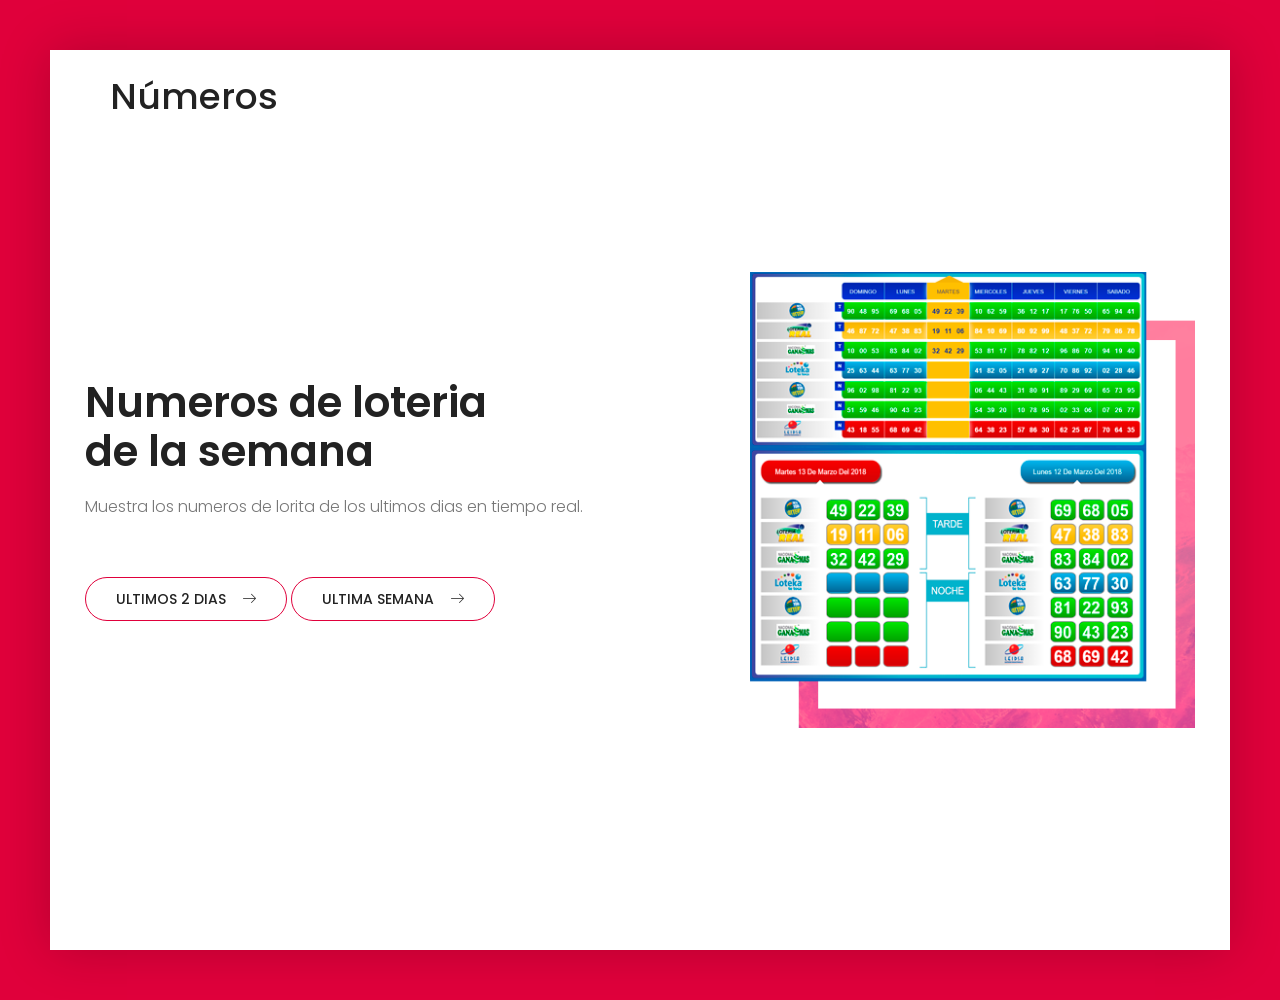
<file: index.html>
<!DOCTYPE html>
<html lang="zxx" class="no-js">
<head>
	<!-- Mobile Specific Meta -->
	<meta name="viewport" content="width=device-width, initial-scale=1, shrink-to-fit=no">
	<!-- Favicon-->
	<link rel="shortcut icon" href="img/fav.png">
	<!-- Author Meta -->
	<meta name="author" content="CodePixar">
	<!-- Meta Description -->
	<meta name="description" content="">
	<!-- Meta Keyword -->
	<meta name="keywords" content="">
	<!-- meta character set -->
	<meta charset="UTF-8">
	<!-- Site Title -->
	<title>Numeros</title>

	<link href="https://fonts.googleapis.com/css?family=Poppins:100,300,500" rel="stylesheet">
		<!--
		CSS
		============================================= -->
		<link rel="stylesheet" href="css/linearicons.css">
		<link rel="stylesheet" href="css/owl.carousel.css">
		<link rel="stylesheet" href="css/font-awesome.min.css">
		<link rel="stylesheet" href="css/nice-select.css">
		<link rel="stylesheet" href="css/magnific-popup.css">
		<link rel="stylesheet" href="css/bootstrap.css">
		<link rel="stylesheet" href="css/main.css">
	</head>
	<body class="dup-body">
		<div class="dup-body-wrap">
			<!-- Start Header Area -->
			<header class="default-header">
				<div class="header-wrap">
					<div class="header-top d-flex justify-content-between align-items-center">
						<div class="logo">
							<h1> Números</h1>
						</div>
					</div>
				</div>
			</header>
		<!-- End Header Area -->
		<!-- Start Banner Area -->
		<section class="banner-area relative">
			<div class="overlay overlay-bg"></div>
			<div class="container">
				<div class="row fullscreen align-items-center justify-content-between">
					<div class="col-lg-6 col-md-7 col-sm-8">
						<div class="banner-content">
							<h1>Numeros de loteria <br> de la semana</h1>
							<p>Muestra los numeros de lorita de los ultimos dias en tiempo real.</p>
							<a href="site/weekend.php" class="primary-btn">Ultimos 2 dias<span class="lnr lnr-arrow-right"></span></a>
							<a href="site/weekly.php" class="primary-btn">Ultima semana<span class="lnr lnr-arrow-right"></span></a>
						</div>
					</div>
					<div class="col-lg-5 col-md-5 col-sm-4">
						<img src="img/banner.png" alt="" class="img-fluid">
					</div>
				</div>
			</div>
		</section>
		<!-- End Banner Area -->
		</div>

		<script src="js/vendor/jquery-2.2.4.min.js"></script>
		<script src="https://cdnjs.cloudflare.com/ajax/libs/popper.js/1.11.0/umd/popper.min.js" integrity="sha384-b/U6ypiBEHpOf/4+1nzFpr53nxSS+GLCkfwBdFNTxtclqqenISfwAzpKaMNFNmj4" crossorigin="anonymous"></script>
		<script src="js/vendor/bootstrap.min.js"></script>
		<script src="js/jquery.ajaxchimp.min.js"></script>
		<script src="js/owl.carousel.min.js"></script>
		<script src="js/jquery.nice-select.min.js"></script>
		<script src="js/jquery.magnific-popup.min.js"></script>
		<script src="js/main.js"></script>
	</body>
</html>
</file>
<file: css/linearicons.css>
@font-face {
	font-family: 'Linearicons-Free';
	src:url('../fonts/Linearicons-Free.eot?w118d');
	src:url('../fonts/Linearicons-Free.eot?#iefixw118d') format('embedded-opentype'),
		url('../fonts/Linearicons-Free.woff2?w118d') format('woff2'),
		url('../fonts/Linearicons-Free.woff?w118d') format('woff'),
		url('../fonts/Linearicons-Free.ttf?w118d') format('truetype'),
		url('../fonts/Linearicons-Free.svg?w118d#Linearicons-Free') format('svg');
	font-weight: normal;
	font-style: normal;
}

.lnr {
	font-family: 'Linearicons-Free';
	speak: none;
	font-style: normal;
	font-weight: normal;
	font-variant: normal;
	text-transform: none;
	line-height: 1;

	/* Better Font Rendering =========== */
	-webkit-font-smoothing: antialiased;
	-moz-osx-font-smoothing: grayscale;
}

.lnr-home:before {
	content: "\e800";
}
.lnr-apartment:before {
	content: "\e801";
}
.lnr-pencil:before {
	content: "\e802";
}
.lnr-magic-wand:before {
	content: "\e803";
}
.lnr-drop:before {
	content: "\e804";
}
.lnr-lighter:before {
	content: "\e805";
}
.lnr-poop:before {
	content: "\e806";
}
.lnr-sun:before {
	content: "\e807";
}
.lnr-moon:before {
	content: "\e808";
}
.lnr-cloud:before {
	content: "\e809";
}
.lnr-cloud-upload:before {
	content: "\e80a";
}
.lnr-cloud-download:before {
	content: "\e80b";
}
.lnr-cloud-sync:before {
	content: "\e80c";
}
.lnr-cloud-check:before {
	content: "\e80d";
}
.lnr-database:before {
	content: "\e80e";
}
.lnr-lock:before {
	content: "\e80f";
}
.lnr-cog:before {
	content: "\e810";
}
.lnr-trash:before {
	content: "\e811";
}
.lnr-dice:before {
	content: "\e812";
}
.lnr-heart:before {
	content: "\e813";
}
.lnr-star:before {
	content: "\e814";
}
.lnr-star-half:before {
	content: "\e815";
}
.lnr-star-empty:before {
	content: "\e816";
}
.lnr-flag:before {
	content: "\e817";
}
.lnr-envelope:before {
	content: "\e818";
}
.lnr-paperclip:before {
	content: "\e819";
}
.lnr-inbox:before {
	content: "\e81a";
}
.lnr-eye:before {
	content: "\e81b";
}
.lnr-printer:before {
	content: "\e81c";
}
.lnr-file-empty:before {
	content: "\e81d";
}
.lnr-file-add:before {
	content: "\e81e";
}
.lnr-enter:before {
	content: "\e81f";
}
.lnr-exit:before {
	content: "\e820";
}
.lnr-graduation-hat:before {
	content: "\e821";
}
.lnr-license:before {
	content: "\e822";
}
.lnr-music-note:before {
	content: "\e823";
}
.lnr-film-play:before {
	content: "\e824";
}
.lnr-camera-video:before {
	content: "\e825";
}
.lnr-camera:before {
	content: "\e826";
}
.lnr-picture:before {
	content: "\e827";
}
.lnr-book:before {
	content: "\e828";
}
.lnr-bookmark:before {
	content: "\e829";
}
.lnr-user:before {
	content: "\e82a";
}
.lnr-users:before {
	content: "\e82b";
}
.lnr-shirt:before {
	content: "\e82c";
}
.lnr-store:before {
	content: "\e82d";
}
.lnr-cart:before {
	content: "\e82e";
}
.lnr-tag:before {
	content: "\e82f";
}
.lnr-phone-handset:before {
	content: "\e830";
}
.lnr-phone:before {
	content: "\e831";
}
.lnr-pushpin:before {
	content: "\e832";
}
.lnr-map-marker:before {
	content: "\e833";
}
.lnr-map:before {
	content: "\e834";
}
.lnr-location:before {
	content: "\e835";
}
.lnr-calendar-full:before {
	content: "\e836";
}
.lnr-keyboard:before {
	content: "\e837";
}
.lnr-spell-check:before {
	content: "\e838";
}
.lnr-screen:before {
	content: "\e839";
}
.lnr-smartphone:before {
	content: "\e83a";
}
.lnr-tablet:before {
	content: "\e83b";
}
.lnr-laptop:before {
	content: "\e83c";
}
.lnr-laptop-phone:before {
	content: "\e83d";
}
.lnr-power-switch:before {
	content: "\e83e";
}
.lnr-bubble:before {
	content: "\e83f";
}
.lnr-heart-pulse:before {
	content: "\e840";
}
.lnr-construction:before {
	content: "\e841";
}
.lnr-pie-chart:before {
	content: "\e842";
}
.lnr-chart-bars:before {
	content: "\e843";
}
.lnr-gift:before {
	content: "\e844";
}
.lnr-diamond:before {
	content: "\e845";
}
.lnr-linearicons:before {
	content: "\e846";
}
.lnr-dinner:before {
	content: "\e847";
}
.lnr-coffee-cup:before {
	content: "\e848";
}
.lnr-leaf:before {
	content: "\e849";
}
.lnr-paw:before {
	content: "\e84a";
}
.lnr-rocket:before {
	content: "\e84b";
}
.lnr-briefcase:before {
	content: "\e84c";
}
.lnr-bus:before {
	content: "\e84d";
}
.lnr-car:before {
	content: "\e84e";
}
.lnr-train:before {
	content: "\e84f";
}
.lnr-bicycle:before {
	content: "\e850";
}
.lnr-wheelchair:before {
	content: "\e851";
}
.lnr-select:before {
	content: "\e852";
}
.lnr-earth:before {
	content: "\e853";
}
.lnr-smile:before {
	content: "\e854";
}
.lnr-sad:before {
	content: "\e855";
}
.lnr-neutral:before {
	content: "\e856";
}
.lnr-mustache:before {
	content: "\e857";
}
.lnr-alarm:before {
	content: "\e858";
}
.lnr-bullhorn:before {
	content: "\e859";
}
.lnr-volume-high:before {
	content: "\e85a";
}
.lnr-volume-medium:before {
	content: "\e85b";
}
.lnr-volume-low:before {
	content: "\e85c";
}
.lnr-volume:before {
	content: "\e85d";
}
.lnr-mic:before {
	content: "\e85e";
}
.lnr-hourglass:before {
	content: "\e85f";
}
.lnr-undo:before {
	content: "\e860";
}
.lnr-redo:before {
	content: "\e861";
}
.lnr-sync:before {
	content: "\e862";
}
.lnr-history:before {
	content: "\e863";
}
.lnr-clock:before {
	content: "\e864";
}
.lnr-download:before {
	content: "\e865";
}
.lnr-upload:before {
	content: "\e866";
}
.lnr-enter-down:before {
	content: "\e867";
}
.lnr-exit-up:before {
	content: "\e868";
}
.lnr-bug:before {
	content: "\e869";
}
.lnr-code:before {
	content: "\e86a";
}
.lnr-link:before {
	content: "\e86b";
}
.lnr-unlink:before {
	content: "\e86c";
}
.lnr-thumbs-up:before {
	content: "\e86d";
}
.lnr-thumbs-down:before {
	content: "\e86e";
}
.lnr-magnifier:before {
	content: "\e86f";
}
.lnr-cross:before {
	content: "\e870";
}
.lnr-menu:before {
	content: "\e871";
}
.lnr-list:before {
	content: "\e872";
}
.lnr-chevron-up:before {
	content: "\e873";
}
.lnr-chevron-down:before {
	content: "\e874";
}
.lnr-chevron-left:before {
	content: "\e875";
}
.lnr-chevron-right:before {
	content: "\e876";
}
.lnr-arrow-up:before {
	content: "\e877";
}
.lnr-arrow-down:before {
	content: "\e878";
}
.lnr-arrow-left:before {
	content: "\e879";
}
.lnr-arrow-right:before {
	content: "\e87a";
}
.lnr-move:before {
	content: "\e87b";
}
.lnr-warning:before {
	content: "\e87c";
}
.lnr-question-circle:before {
	content: "\e87d";
}
.lnr-menu-circle:before {
	content: "\e87e";
}
.lnr-checkmark-circle:before {
	content: "\e87f";
}
.lnr-cross-circle:before {
	content: "\e880";
}
.lnr-plus-circle:before {
	content: "\e881";
}
.lnr-circle-minus:before {
	content: "\e882";
}
.lnr-arrow-up-circle:before {
	content: "\e883";
}
.lnr-arrow-down-circle:before {
	content: "\e884";
}
.lnr-arrow-left-circle:before {
	content: "\e885";
}
.lnr-arrow-right-circle:before {
	content: "\e886";
}
.lnr-chevron-up-circle:before {
	content: "\e887";
}
.lnr-chevron-down-circle:before {
	content: "\e888";
}
.lnr-chevron-left-circle:before {
	content: "\e889";
}
.lnr-chevron-right-circle:before {
	content: "\e88a";
}
.lnr-crop:before {
	content: "\e88b";
}
.lnr-frame-expand:before {
	content: "\e88c";
}
.lnr-frame-contract:before {
	content: "\e88d";
}
.lnr-layers:before {
	content: "\e88e";
}
.lnr-funnel:before {
	content: "\e88f";
}
.lnr-text-format:before {
	content: "\e890";
}
.lnr-text-format-remove:before {
	content: "\e891";
}
.lnr-text-size:before {
	content: "\e892";
}
.lnr-bold:before {
	content: "\e893";
}
.lnr-italic:before {
	content: "\e894";
}
.lnr-underline:before {
	content: "\e895";
}
.lnr-strikethrough:before {
	content: "\e896";
}
.lnr-highlight:before {
	content: "\e897";
}
.lnr-text-align-left:before {
	content: "\e898";
}
.lnr-text-align-center:before {
	content: "\e899";
}
.lnr-text-align-right:before {
	content: "\e89a";
}
.lnr-text-align-justify:before {
	content: "\e89b";
}
.lnr-line-spacing:before {
	content: "\e89c";
}
.lnr-indent-increase:before {
	content: "\e89d";
}
.lnr-indent-decrease:before {
	content: "\e89e";
}
.lnr-pilcrow:before {
	content: "\e89f";
}
.lnr-direction-ltr:before {
	content: "\e8a0";
}
.lnr-direction-rtl:before {
	content: "\e8a1";
}
.lnr-page-break:before {
	content: "\e8a2";
}
.lnr-sort-alpha-asc:before {
	content: "\e8a3";
}
.lnr-sort-amount-asc:before {
	content: "\e8a4";
}
.lnr-hand:before {
	content: "\e8a5";
}
.lnr-pointer-up:before {
	content: "\e8a6";
}
.lnr-pointer-right:before {
	content: "\e8a7";
}
.lnr-pointer-down:before {
	content: "\e8a8";
}
.lnr-pointer-left:before {
	content: "\e8a9";
}
</file>
<file: css/nice-select.css>
.nice-select {
  -webkit-tap-highlight-color: transparent;
  background-color: #fff;
  border-radius: 5px;
  border: solid 1px #e8e8e8;
  box-sizing: border-box;
  clear: both;
  cursor: pointer;
  display: block;
  float: left;
  font-family: inherit;
  font-size: 14px;
  font-weight: normal;
  height: 42px;
  line-height: 40px;
  outline: none;
  padding-left: 18px;
  padding-right: 30px;
  position: relative;
  text-align: left !important;
  -webkit-transition: all 0.2s ease-in-out;
  transition: all 0.2s ease-in-out;
  -webkit-user-select: none;
     -moz-user-select: none;
      -ms-user-select: none;
          user-select: none;
  white-space: nowrap;
  width: auto; }
  .nice-select:hover {
    border-color: #dbdbdb; }
  .nice-select:active, .nice-select.open, .nice-select:focus {
    border-color: #999; }
  .nice-select:after {
    border-bottom: 2px solid #999;
    border-right: 2px solid #999;
    content: '';
    display: block;
    height: 5px;
    margin-top: -4px;
    pointer-events: none;
    position: absolute;
    right: 12px;
    top: 50%;
    -webkit-transform-origin: 66% 66%;
        -ms-transform-origin: 66% 66%;
            transform-origin: 66% 66%;
    -webkit-transform: rotate(45deg);
        -ms-transform: rotate(45deg);
            transform: rotate(45deg);
    -webkit-transition: all 0.15s ease-in-out;
    transition: all 0.15s ease-in-out;
    width: 5px; }
  .nice-select.open:after {
    -webkit-transform: rotate(-135deg);
        -ms-transform: rotate(-135deg);
            transform: rotate(-135deg); }
  .nice-select.open .list {
    opacity: 1;
    pointer-events: auto;
    -webkit-transform: scale(1) translateY(0);
        -ms-transform: scale(1) translateY(0);
            transform: scale(1) translateY(0); }
  .nice-select.disabled {
    border-color: #ededed;
    color: #999;
    pointer-events: none; }
    .nice-select.disabled:after {
      border-color: #cccccc; }
  .nice-select.wide {
    width: 100%; }
    .nice-select.wide .list {
      left: 0 !important;
      right: 0 !important; }
  .nice-select.right {
    float: right; }
    .nice-select.right .list {
      left: auto;
      right: 0; }
  .nice-select.small {
    font-size: 12px;
    height: 36px;
    line-height: 34px; }
    .nice-select.small:after {
      height: 4px;
      width: 4px; }
    .nice-select.small .option {
      line-height: 34px;
      min-height: 34px; }
  .nice-select .list {
    background-color: #fff;
    border-radius: 5px;
    box-shadow: 0 0 0 1px rgba(68, 68, 68, 0.11);
    box-sizing: border-box;
    margin-top: 4px;
    opacity: 0;
    overflow: hidden;
    padding: 0;
    pointer-events: none;
    position: absolute;
    top: 100%;
    left: 0;
    -webkit-transform-origin: 50% 0;
        -ms-transform-origin: 50% 0;
            transform-origin: 50% 0;
    -webkit-transform: scale(0.75) translateY(-21px);
        -ms-transform: scale(0.75) translateY(-21px);
            transform: scale(0.75) translateY(-21px);
    -webkit-transition: all 0.2s cubic-bezier(0.5, 0, 0, 1.25), opacity 0.15s ease-out;
    transition: all 0.2s cubic-bezier(0.5, 0, 0, 1.25), opacity 0.15s ease-out;
    z-index: 9; }
    .nice-select .list:hover .option:not(:hover) {
      background-color: transparent !important; }
  .nice-select .option {
    cursor: pointer;
    font-weight: 400;
    line-height: 40px;
    list-style: none;
    min-height: 40px;
    outline: none;
    padding-left: 18px;
    padding-right: 29px;
    text-align: left;
    -webkit-transition: all 0.2s;
    transition: all 0.2s; }
    .nice-select .option:hover, .nice-select .option.focus, .nice-select .option.selected.focus {
      background-color: #f6f6f6; }
    .nice-select .option.selected {
      font-weight: bold; }
    .nice-select .option.disabled {
      background-color: transparent;
      color: #999;
      cursor: default; }

.no-csspointerevents .nice-select .list {
  display: none; }

.no-csspointerevents .nice-select.open .list {
  display: block; }
</file>
<file: css/main.css>
/*--------------------------- Color variations ----------------------*/
/* Medium Layout: 1280px */
/* Tablet Layout: 768px */
/* Mobile Layout: 320px */
/* Wide Mobile Layout: 480px */
/* =================================== */
/*  Basic Style 
/* =================================== */
::-moz-selection {
  /* Code for Firefox */
  background-color: #e0003b;
  color: #fff;
}

::selection {
  background-color: #e0003b;
  color: #fff;
}

::-webkit-input-placeholder {
  /* WebKit, Blink, Edge */
  color: #777777;
  font-weight: 300;
}

:-moz-placeholder {
  /* Mozilla Firefox 4 to 18 */
  color: #777777;
  opacity: 1;
  font-weight: 300;
}

::-moz-placeholder {
  /* Mozilla Firefox 19+ */
  color: #777777;
  opacity: 1;
  font-weight: 300;
}

:-ms-input-placeholder {
  /* Internet Explorer 10-11 */
  color: #777777;
  font-weight: 300;
}

::-ms-input-placeholder {
  /* Microsoft Edge */
  color: #777777;
  font-weight: 300;
}

body {
  color: #777777;
  font-family: "Poppins", sans-serif;
  font-size: 14px;
  font-weight: 300;
  line-height: 1.5em;
  position: relative;
}

ol, ul {
  margin: 0;
  padding: 0;
  list-style: none;
}

select {
  display: block;
}

figure {
  margin: 0;
}

a {
  -webkit-transition: all 0.3s ease 0s;
  -moz-transition: all 0.3s ease 0s;
  -o-transition: all 0.3s ease 0s;
  transition: all 0.3s ease 0s;
}

iframe {
  border: 0;
}

a, a:focus, a:hover {
  text-decoration: none;
  outline: 0;
  color: #777777;
}

.btn.active.focus,
.btn.active:focus,
.btn.focus,
.btn.focus:active,
.btn:active:focus,
.btn:focus {
  text-decoration: none;
  outline: 0;
}

.card-panel {
  margin: 0;
  padding: 60px;
}

/**
 *  Typography
 *
 **/
.btn i, .btn-large i, .btn-floating i, .btn-large i, .btn-flat i {
  font-size: 1em;
  line-height: inherit;
}

.gray-bg {
  background: #f9f9ff;
}

h1, h2, h3,
h4, h5, h6 {
  font-family: "Poppins", sans-serif;
  color: #222222;
  line-height: 1.5em;
  margin-bottom: 0;
  margin-top: 0;
  font-weight: 500;
}

.h1, .h2, .h3,
.h4, .h5, .h6 {
  margin-bottom: 0;
  margin-top: 0;
  font-family: "Poppins", sans-serif;
  font-weight: 600;
  color: #222222;
}

h1, .h1 {
  font-size: 36px;
}

h2, .h2 {
  font-size: 30px;
}

h3, .h3 {
  font-size: 24px;
}

h4, .h4 {
  font-size: 18px;
}

h5, .h5 {
  font-size: 16px;
}

h6, .h6 {
  font-size: 14px;
  color: #222222;
}

td, th {
  border-radius: 0px;
}

/**
 * For modern browsers
 * 1. The space content is one way to avoid an Opera bug when the
 *    contenteditable attribute is included anywhere else in the document.
 *    Otherwise it causes space to appear at the top and bottom of elements
 *    that are clearfixed.
 * 2. The use of `table` rather than `block` is only necessary if using
 *    `:before` to contain the top-margins of child elements.
 */
.clear::before, .clear::after {
  content: " ";
  display: table;
}

.clear::after {
  clear: both;
}

.fz-11 {
  font-size: 11px;
}

.fz-12 {
  font-size: 12px;
}

.fz-13 {
  font-size: 13px;
}

.fz-14 {
  font-size: 14px;
}

.fz-15 {
  font-size: 15px;
}

.fz-16 {
  font-size: 16px;
}

.fz-18 {
  font-size: 18px;
}

.fz-30 {
  font-size: 30px;
}

.fz-48 {
  font-size: 48px !important;
}

.fw100 {
  font-weight: 100;
}

.fw300 {
  font-weight: 300;
}

.fw400 {
  font-weight: 400 !important;
}

.fw500 {
  font-weight: 500;
}

.f700 {
  font-weight: 700;
}

.fsi {
  font-style: italic;
}

.mt-10 {
  margin-top: 10px;
}

.mt-15 {
  margin-top: 15px;
}

.mt-20 {
  margin-top: 20px;
}

.mt-25 {
  margin-top: 25px;
}

.mt-30 {
  margin-top: 30px;
}

.mt-35 {
  margin-top: 35px;
}

.mt-40 {
  margin-top: 40px;
}

.mt-50 {
  margin-top: 50px;
}

.mt-60 {
  margin-top: 60px;
}

.mt-70 {
  margin-top: 70px;
}

.mt-80 {
  margin-top: 80px;
}

.mt-100 {
  margin-top: 100px;
}

.mt-120 {
  margin-top: 120px;
}

.mt-150 {
  margin-top: 150px;
}

.ml-0 {
  margin-left: 0 !important;
}

.ml-5 {
  margin-left: 5px !important;
}

.ml-10 {
  margin-left: 10px;
}

.ml-15 {
  margin-left: 15px;
}

.ml-20 {
  margin-left: 20px;
}

.ml-30 {
  margin-left: 30px;
}

.ml-50 {
  margin-left: 50px;
}

.mr-0 {
  margin-right: 0 !important;
}

.mr-5 {
  margin-right: 5px !important;
}

.mr-15 {
  margin-right: 15px;
}

.mr-10 {
  margin-right: 10px;
}

.mr-20 {
  margin-right: 20px;
}

.mr-30 {
  margin-right: 30px;
}

.mr-50 {
  margin-right: 50px;
}

.mb-0 {
  margin-bottom: 0px;
}

.mb-0-i {
  margin-bottom: 0px !important;
}

.mb-5 {
  margin-bottom: 5px;
}

.mb-10 {
  margin-bottom: 10px;
}

.mb-15 {
  margin-bottom: 15px;
}

.mb-20 {
  margin-bottom: 20px;
}

.mb-25 {
  margin-bottom: 25px;
}

.mb-30 {
  margin-bottom: 30px;
}

.mb-40 {
  margin-bottom: 40px;
}

.mb-50 {
  margin-bottom: 50px;
}

.mb-60 {
  margin-bottom: 60px;
}

.mb-70 {
  margin-bottom: 70px;
}

.mb-80 {
  margin-bottom: 80px;
}

.mb-90 {
  margin-bottom: 90px;
}

.mb-100 {
  margin-bottom: 100px;
}

.pt-0 {
  padding-top: 0px;
}

.pt-10 {
  padding-top: 10px;
}

.pt-15 {
  padding-top: 15px;
}

.pt-20 {
  padding-top: 20px;
}

.pt-25 {
  padding-top: 25px;
}

.pt-30 {
  padding-top: 30px;
}

.pt-40 {
  padding-top: 40px;
}

.pt-50 {
  padding-top: 50px;
}

.pt-60 {
  padding-top: 60px;
}

.pt-70 {
  padding-top: 70px;
}

.pt-80 {
  padding-top: 80px;
}

.pt-90 {
  padding-top: 90px;
}

.pt-100 {
  padding-top: 100px;
}

.pt-150 {
  padding-top: 150px;
}

.pb-0 {
  padding-bottom: 0px;
}

.pb-10 {
  padding-bottom: 10px;
}

.pb-15 {
  padding-bottom: 15px;
}

.pb-20 {
  padding-bottom: 20px;
}

.pb-25 {
  padding-bottom: 25px;
}

.pb-30 {
  padding-bottom: 30px;
}

.pb-40 {
  padding-bottom: 40px;
}

.pb-50 {
  padding-bottom: 50px;
}

.pb-60 {
  padding-bottom: 60px;
}

.pb-70 {
  padding-bottom: 70px;
}

.pb-80 {
  padding-bottom: 80px;
}

.pb-90 {
  padding-bottom: 90px;
}

.pb-100 {
  padding-bottom: 100px;
}

.pb-150 {
  padding-bottom: 150px;
}

.pr-30 {
  padding-right: 30px;
}

.pl-30 {
  padding-left: 30px;
}

.p-40 {
  padding: 40px;
}

.float-left {
  float: left;
}

.float-right {
  float: right;
}

.text-italic {
  font-style: italic;
}

.text-white {
  color: #fff;
}

.transition {
  -webkit-transition: all 0.3s ease 0s;
  -moz-transition: all 0.3s ease 0s;
  -o-transition: all 0.3s ease 0s;
  transition: all 0.3s ease 0s;
}

.section-full {
  padding: 100px 0;
}

.section-half {
  padding: 75px 0;
}

.flex {
  display: -webkit-box;
  display: -webkit-flex;
  display: -moz-flex;
  display: -ms-flexbox;
  display: flex;
}

.inline-flex {
  display: -webkit-inline-box;
  display: -webkit-inline-flex;
  display: -moz-inline-flex;
  display: -ms-inline-flexbox;
  display: inline-flex;
}

.flex-grow {
  -webkit-box-flex: 1;
  -webkit-flex-grow: 1;
  -moz-flex-grow: 1;
  -ms-flex-positive: 1;
  flex-grow: 1;
}

.flex-wrap {
  -webkit-flex-wrap: wrap;
  -moz-flex-wrap: wrap;
  -ms-flex-wrap: wrap;
  flex-wrap: wrap;
}

.flex-left {
  -webkit-box-pack: start;
  -ms-flex-pack: start;
  -webkit-justify-content: flex-start;
  -moz-justify-content: flex-start;
  justify-content: flex-start;
}

.flex-middle {
  -webkit-box-align: center;
  -ms-flex-align: center;
  -webkit-align-items: center;
  -moz-align-items: center;
  align-items: center;
}

.flex-right {
  -webkit-box-pack: end;
  -ms-flex-pack: end;
  -webkit-justify-content: flex-end;
  -moz-justify-content: flex-end;
  justify-content: flex-end;
}

.flex-top {
  -webkit-align-self: flex-start;
  -moz-align-self: flex-start;
  -ms-flex-item-align: start;
  align-self: flex-start;
}

.flex-center {
  -webkit-box-pack: center;
  -ms-flex-pack: center;
  -webkit-justify-content: center;
  -moz-justify-content: center;
  justify-content: center;
}

.flex-bottom {
  -webkit-align-self: flex-end;
  -moz-align-self: flex-end;
  -ms-flex-item-align: end;
  align-self: flex-end;
}

.space-between {
  -webkit-box-pack: justify;
  -ms-flex-pack: justify;
  -webkit-justify-content: space-between;
  -moz-justify-content: space-between;
  justify-content: space-between;
}

.space-around {
  -ms-flex-pack: distribute;
  -webkit-justify-content: space-around;
  -moz-justify-content: space-around;
  justify-content: space-around;
}

.flex-column {
  -webkit-box-direction: normal;
  -webkit-box-orient: vertical;
  -webkit-flex-direction: column;
  -moz-flex-direction: column;
  -ms-flex-direction: column;
  flex-direction: column;
}

.flex-cell {
  display: -webkit-box;
  display: -webkit-flex;
  display: -moz-flex;
  display: -ms-flexbox;
  display: flex;
  -webkit-box-flex: 1;
  -webkit-flex-grow: 1;
  -moz-flex-grow: 1;
  -ms-flex-positive: 1;
  flex-grow: 1;
}

.display-table {
  display: table;
}

.light {
  color: #fff;
}

.dark {
  color: #000;
}

.relative {
  position: relative;
}

.overflow-hidden {
  overflow: hidden;
}

.overlay {
  position: absolute;
  left: 0;
  right: 0;
  top: 0;
  bottom: 0;
}

.container.fullwidth {
  width: 100%;
}

.container.no-padding {
  padding-left: 0;
  padding-right: 0;
}

.no-padding {
  padding: 0;
}

.section-bg {
  background: #f9fafc;
}

@media (max-width: 767px) {
  .no-flex-xs {
    display: block !important;
  }
}

.row.no-margin {
  margin-left: 0;
  margin-right: 0;
}

.sample-text-area {
  background: #fff;
  padding: 100px 0 70px 0;
}

.text-heading {
  margin-bottom: 30px;
  font-size: 24px;
}

b, i, sup, sub, u, del {
  color: #df003a;
}

h1 {
  font-size: 36px;
}

h2 {
  font-size: 30px;
}

h3 {
  font-size: 24px;
}

h4 {
  font-size: 18px;
}

h5 {
  font-size: 16px;
}

h6 {
  font-size: 14px;
}

h1, h2, h3, h4, h5, h6 {
  line-height: 1.5em;
}

.typography h1, .typography h2, .typography h3, .typography h4, .typography h5, .typography h6 {
  color: #777777;
}

.button-area {
  background: #fff;
}

.button-area .border-top-generic {
  padding: 70px 15px;
  border-top: 1px dotted #eee;
}

.button-group-area .genric-btn {
  margin-right: 10px;
  margin-top: 10px;
}

.button-group-area .genric-btn:last-child {
  margin-right: 0;
}

.genric-btn {
  display: inline-block;
  outline: none;
  line-height: 40px;
  padding: 0 30px;
  font-size: 1em;
  text-align: center;
  text-decoration: none;
  font-weight: 500;
  cursor: pointer;
  -webkit-transition: all 0.3s ease 0s;
  -moz-transition: all 0.3s ease 0s;
  -o-transition: all 0.3s ease 0s;
  transition: all 0.3s ease 0s;
}

.genric-btn:focus {
  outline: none;
}

.genric-btn.e-large {
  padding: 0 40px;
  line-height: 50px;
}

.genric-btn.large {
  line-height: 45px;
}

.genric-btn.medium {
  line-height: 30px;
}

.genric-btn.small {
  line-height: 25px;
}

.genric-btn.radius {
  border-radius: 3px;
}

.genric-btn.circle {
  border-radius: 20px;
}

.genric-btn.arrow {
  display: -webkit-inline-box;
  display: -ms-inline-flexbox;
  display: inline-flex;
  -webkit-box-align: center;
  -ms-flex-align: center;
  align-items: center;
}

.genric-btn.arrow span {
  margin-left: 10px;
}

.genric-btn.default {
  color: #222222;
  background: #f9f9ff;
  border: 1px solid transparent;
}

.genric-btn.default:hover {
  border: 1px solid #f9f9ff;
  background: #fff;
}

.genric-btn.default-border {
  border: 1px solid #f9f9ff;
  background: #fff;
}

.genric-btn.default-border:hover {
  color: #222222;
  background: #f9f9ff;
  border: 1px solid transparent;
}

.genric-btn.primary {
  color: #fff;
  background: #df003a;
  border: 1px solid transparent;
}

.genric-btn.primary:hover {
  color: #df003a;
  border: 1px solid #df003a;
  background: #fff;
}

.genric-btn.primary-border {
  color: #df003a;
  border: 1px solid #df003a;
  background: #fff;
}

.genric-btn.primary-border:hover {
  color: #fff;
  background: #df003a;
  border: 1px solid transparent;
}

.genric-btn.success {
  color: #fff;
  background: #73d61c;
  border: 1px solid transparent;
}

.genric-btn.success:hover {
  color: #73d61c;
  border: 1px solid #73d61c;
  background: #fff;
}

.genric-btn.success-border {
  color: #73d61c;
  border: 1px solid #73d61c;
  background: #fff;
}

.genric-btn.success-border:hover {
  color: #fff;
  background: #73d61c;
  border: 1px solid transparent;
}

.genric-btn.info {
  color: #fff;
  background: #38a4ff;
  border: 1px solid transparent;
}

.genric-btn.info:hover {
  color: #38a4ff;
  border: 1px solid #38a4ff;
  background: #fff;
}

.genric-btn.info-border {
  color: #38a4ff;
  border: 1px solid #38a4ff;
  background: #fff;
}

.genric-btn.info-border:hover {
  color: #fff;
  background: #38a4ff;
  border: 1px solid transparent;
}

.genric-btn.warning {
  color: #fff;
  background: #f4e700;
  border: 1px solid transparent;
}

.genric-btn.warning:hover {
  color: #f4e700;
  border: 1px solid #f4e700;
  background: #fff;
}

.genric-btn.warning-border {
  color: #f4e700;
  border: 1px solid #f4e700;
  background: #fff;
}

.genric-btn.warning-border:hover {
  color: #fff;
  background: #f4e700;
  border: 1px solid transparent;
}

.genric-btn.danger {
  color: #fff;
  background: #f44a40;
  border: 1px solid transparent;
}

.genric-btn.danger:hover {
  color: #f44a40;
  border: 1px solid #f44a40;
  background: #fff;
}

.genric-btn.danger-border {
  color: #f44a40;
  border: 1px solid #f44a40;
  background: #fff;
}

.genric-btn.danger-border:hover {
  color: #fff;
  background: #f44a40;
  border: 1px solid transparent;
}

.genric-btn.link {
  color: #222222;
  background: #f9f9ff;
  text-decoration: underline;
  border: 1px solid transparent;
}

.genric-btn.link:hover {
  color: #222222;
  border: 1px solid #f9f9ff;
  background: #fff;
}

.genric-btn.link-border {
  color: #222222;
  border: 1px solid #f9f9ff;
  background: #fff;
  text-decoration: underline;
}

.genric-btn.link-border:hover {
  color: #222222;
  background: #f9f9ff;
  border: 1px solid transparent;
}

.genric-btn.disable {
  color: #222222, 0.3;
  background: #f9f9ff;
  border: 1px solid transparent;
  cursor: not-allowed;
}

.generic-blockquote {
  padding: 30px 50px 30px 30px;
  background: #f9f9ff;
  border-left: 2px solid #df003a;
}

@media (max-width: 767px) {
  .progress-table-wrap {
    overflow-x: scroll;
  }
}

.progress-table {
  background: #f9f9ff;
  padding: 15px 0px 30px 0px;
  min-width: 800px;
}

.progress-table .serial {
  width: 11.83%;
  padding-left: 30px;
}

.progress-table .country {
  width: 28.07%;
}

.progress-table .visit {
  width: 19.74%;
}

.progress-table .percentage {
  width: 40.36%;
  padding-right: 50px;
}

.progress-table .table-head {
  display: flex;
}

.progress-table .table-head .serial, .progress-table .table-head .country, .progress-table .table-head .visit, .progress-table .table-head .percentage {
  color: #222222;
  line-height: 40px;
  text-transform: uppercase;
  font-weight: 500;
}

.progress-table .table-row {
  padding: 15px 0;
  border-top: 1px solid #edf3fd;
  display: flex;
}

.progress-table .table-row .serial, .progress-table .table-row .country, .progress-table .table-row .visit, .progress-table .table-row .percentage {
  display: flex;
  align-items: center;
}

.progress-table .table-row .country img {
  margin-right: 15px;
}

.progress-table .table-row .percentage .progress {
  width: 80%;
  border-radius: 0px;
  background: transparent;
}

.progress-table .table-row .percentage .progress .progress-bar {
  height: 5px;
  line-height: 5px;
}

.progress-table .table-row .percentage .progress .progress-bar.color-1 {
  background-color: #6382e6;
}

.progress-table .table-row .percentage .progress .progress-bar.color-2 {
  background-color: #e66686;
}

.progress-table .table-row .percentage .progress .progress-bar.color-3 {
  background-color: #f09359;
}

.progress-table .table-row .percentage .progress .progress-bar.color-4 {
  background-color: #73fbaf;
}

.progress-table .table-row .percentage .progress .progress-bar.color-5 {
  background-color: #73fbaf;
}

.progress-table .table-row .percentage .progress .progress-bar.color-6 {
  background-color: #6382e6;
}

.progress-table .table-row .percentage .progress .progress-bar.color-7 {
  background-color: #a367e7;
}

.progress-table .table-row .percentage .progress .progress-bar.color-8 {
  background-color: #e66686;
}

.single-gallery-image {
  margin-top: 30px;
  background-repeat: no-repeat !important;
  background-position: center center !important;
  background-size: cover !important;
  height: 200px;
}

.list-style {
  width: 14px;
  height: 14px;
}

.unordered-list li {
  position: relative;
  padding-left: 30px;
  line-height: 1.82em !important;
}

.unordered-list li:before {
  content: "";
  position: absolute;
  width: 14px;
  height: 14px;
  border: 3px solid #df003a;
  background: #fff;
  top: 4px;
  left: 0;
  border-radius: 50%;
}

.ordered-list {
  margin-left: 30px;
}

.ordered-list li {
  list-style-type: decimal-leading-zero;
  color: #df003a;
  font-weight: 500;
  line-height: 1.82em !important;
}

.ordered-list li span {
  font-weight: 300;
  color: #777777;
}

.ordered-list-alpha li {
  margin-left: 30px;
  list-style-type: lower-alpha;
  color: #df003a;
  font-weight: 500;
  line-height: 1.82em !important;
}

.ordered-list-alpha li span {
  font-weight: 300;
  color: #777777;
}

.ordered-list-roman li {
  margin-left: 30px;
  list-style-type: lower-roman;
  color: #df003a;
  font-weight: 500;
  line-height: 1.82em !important;
}

.ordered-list-roman li span {
  font-weight: 300;
  color: #777777;
}

.single-input {
  display: block;
  width: 100%;
  line-height: 40px;
  border: none;
  outline: none;
  background: #f9f9ff;
  padding: 0 20px;
}

.single-input:focus {
  outline: none;
}

.input-group-icon {
  position: relative;
}

.input-group-icon .icon {
  position: absolute;
  left: 20px;
  top: 0;
  line-height: 40px;
  z-index: 3;
}

.input-group-icon .icon i {
  color: #797979;
}

.input-group-icon .single-input {
  padding-left: 45px;
}

.single-textarea {
  display: block;
  width: 100%;
  line-height: 40px;
  border: none;
  outline: none;
  background: #f9f9ff;
  padding: 0 20px;
  height: 100px;
  resize: none;
}

.single-textarea:focus {
  outline: none;
}

.single-input-primary {
  display: block;
  width: 100%;
  line-height: 40px;
  border: 1px solid transparent;
  outline: none;
  background: #f9f9ff;
  padding: 0 20px;
}

.single-input-primary:focus {
  outline: none;
  border: 1px solid #df003a;
}

.single-input-accent {
  display: block;
  width: 100%;
  line-height: 40px;
  border: 1px solid transparent;
  outline: none;
  background: #f9f9ff;
  padding: 0 20px;
}

.single-input-accent:focus {
  outline: none;
  border: 1px solid #eb6b55;
}

.single-input-secondary {
  display: block;
  width: 100%;
  line-height: 40px;
  border: 1px solid transparent;
  outline: none;
  background: #f9f9ff;
  padding: 0 20px;
}

.single-input-secondary:focus {
  outline: none;
  border: 1px solid #f09359;
}

.default-switch {
  width: 35px;
  height: 17px;
  border-radius: 8.5px;
  background: #f9f9ff;
  position: relative;
  cursor: pointer;
}

.default-switch input {
  position: absolute;
  left: 0;
  top: 0;
  right: 0;
  bottom: 0;
  width: 100%;
  height: 100%;
  opacity: 0;
  cursor: pointer;
}

.default-switch input + label {
  position: absolute;
  top: 1px;
  left: 1px;
  width: 15px;
  height: 15px;
  border-radius: 50%;
  background: #df003a;
  -webkit-transition: all 0.2s;
  -moz-transition: all 0.2s;
  -o-transition: all 0.2s;
  transition: all 0.2s;
  box-shadow: 0px 4px 5px 0px rgba(0, 0, 0, 0.2);
  cursor: pointer;
}

.default-switch input:checked + label {
  left: 19px;
}

.primary-switch {
  width: 35px;
  height: 17px;
  border-radius: 8.5px;
  background: #f9f9ff;
  position: relative;
  cursor: pointer;
}

.primary-switch input {
  position: absolute;
  left: 0;
  top: 0;
  right: 0;
  bottom: 0;
  width: 100%;
  height: 100%;
  opacity: 0;
}

.primary-switch input + label {
  position: absolute;
  left: 0;
  top: 0;
  right: 0;
  bottom: 0;
  width: 100%;
  height: 100%;
}

.primary-switch input + label:before {
  content: "";
  position: absolute;
  left: 0;
  top: 0;
  right: 0;
  bottom: 0;
  width: 100%;
  height: 100%;
  background: transparent;
  border-radius: 8.5px;
  cursor: pointer;
  -webkit-transition: all 0.2s;
  -moz-transition: all 0.2s;
  -o-transition: all 0.2s;
  transition: all 0.2s;
}

.primary-switch input + label:after {
  content: "";
  position: absolute;
  top: 1px;
  left: 1px;
  width: 15px;
  height: 15px;
  border-radius: 50%;
  background: #fff;
  -webkit-transition: all 0.2s;
  -moz-transition: all 0.2s;
  -o-transition: all 0.2s;
  transition: all 0.2s;
  box-shadow: 0px 4px 5px 0px rgba(0, 0, 0, 0.2);
  cursor: pointer;
}

.primary-switch input:checked + label:after {
  left: 19px;
}

.primary-switch input:checked + label:before {
  background: #df003a;
}

.confirm-switch {
  width: 35px;
  height: 17px;
  border-radius: 8.5px;
  background: #f9f9ff;
  position: relative;
  cursor: pointer;
}

.confirm-switch input {
  position: absolute;
  left: 0;
  top: 0;
  right: 0;
  bottom: 0;
  width: 100%;
  height: 100%;
  opacity: 0;
}

.confirm-switch input + label {
  position: absolute;
  left: 0;
  top: 0;
  right: 0;
  bottom: 0;
  width: 100%;
  height: 100%;
}

.confirm-switch input + label:before {
  content: "";
  position: absolute;
  left: 0;
  top: 0;
  right: 0;
  bottom: 0;
  width: 100%;
  height: 100%;
  background: transparent;
  border-radius: 8.5px;
  -webkit-transition: all 0.2s;
  -moz-transition: all 0.2s;
  -o-transition: all 0.2s;
  transition: all 0.2s;
  cursor: pointer;
}

.confirm-switch input + label:after {
  content: "";
  position: absolute;
  top: 1px;
  left: 1px;
  width: 15px;
  height: 15px;
  border-radius: 50%;
  background: #fff;
  -webkit-transition: all 0.2s;
  -moz-transition: all 0.2s;
  -o-transition: all 0.2s;
  transition: all 0.2s;
  box-shadow: 0px 4px 5px 0px rgba(0, 0, 0, 0.2);
  cursor: pointer;
}

.confirm-switch input:checked + label:after {
  left: 19px;
}

.confirm-switch input:checked + label:before {
  background: #73d61c;
}

.primary-checkbox {
  width: 16px;
  height: 16px;
  border-radius: 3px;
  background: #f9f9ff;
  position: relative;
  cursor: pointer;
}

.primary-checkbox input {
  position: absolute;
  left: 0;
  top: 0;
  right: 0;
  bottom: 0;
  width: 100%;
  height: 100%;
  opacity: 0;
}

.primary-checkbox input + label {
  position: absolute;
  left: 0;
  top: 0;
  right: 0;
  bottom: 0;
  width: 100%;
  height: 100%;
  border-radius: 3px;
  cursor: pointer;
  border: 1px solid #f1f1f1;
}

.primary-checkbox input:checked + label {
  background: url(../img/elements/primary-check.png) no-repeat center center/cover;
  border: none;
}

.confirm-checkbox {
  width: 16px;
  height: 16px;
  border-radius: 3px;
  background: #f9f9ff;
  position: relative;
  cursor: pointer;
}

.confirm-checkbox input {
  position: absolute;
  left: 0;
  top: 0;
  right: 0;
  bottom: 0;
  width: 100%;
  height: 100%;
  opacity: 0;
}

.confirm-checkbox input + label {
  position: absolute;
  left: 0;
  top: 0;
  right: 0;
  bottom: 0;
  width: 100%;
  height: 100%;
  border-radius: 3px;
  cursor: pointer;
  border: 1px solid #f1f1f1;
}

.confirm-checkbox input:checked + label {
  background: url(../img/elements/success-check.png) no-repeat center center/cover;
  border: none;
}

.disabled-checkbox {
  width: 16px;
  height: 16px;
  border-radius: 3px;
  background: #f9f9ff;
  position: relative;
  cursor: pointer;
}

.disabled-checkbox input {
  position: absolute;
  left: 0;
  top: 0;
  right: 0;
  bottom: 0;
  width: 100%;
  height: 100%;
  opacity: 0;
}

.disabled-checkbox input + label {
  position: absolute;
  left: 0;
  top: 0;
  right: 0;
  bottom: 0;
  width: 100%;
  height: 100%;
  border-radius: 3px;
  cursor: pointer;
  border: 1px solid #f1f1f1;
}

.disabled-checkbox input:disabled {
  cursor: not-allowed;
  z-index: 3;
}

.disabled-checkbox input:checked + label {
  background: url(../img/elements/disabled-check.png) no-repeat center center/cover;
  border: none;
}

.primary-radio {
  width: 16px;
  height: 16px;
  border-radius: 8px;
  background: #f9f9ff;
  position: relative;
  cursor: pointer;
}

.primary-radio input {
  position: absolute;
  left: 0;
  top: 0;
  right: 0;
  bottom: 0;
  width: 100%;
  height: 100%;
  opacity: 0;
}

.primary-radio input + label {
  position: absolute;
  left: 0;
  top: 0;
  right: 0;
  bottom: 0;
  width: 100%;
  height: 100%;
  border-radius: 8px;
  cursor: pointer;
  border: 1px solid #f1f1f1;
}

.primary-radio input:checked + label {
  background: url(../img/elements/primary-radio.png) no-repeat center center/cover;
  border: none;
}

.confirm-radio {
  width: 16px;
  height: 16px;
  border-radius: 8px;
  background: #f9f9ff;
  position: relative;
  cursor: pointer;
}

.confirm-radio input {
  position: absolute;
  left: 0;
  top: 0;
  right: 0;
  bottom: 0;
  width: 100%;
  height: 100%;
  opacity: 0;
}

.confirm-radio input + label {
  position: absolute;
  left: 0;
  top: 0;
  right: 0;
  bottom: 0;
  width: 100%;
  height: 100%;
  border-radius: 8px;
  cursor: pointer;
  border: 1px solid #f1f1f1;
}

.confirm-radio input:checked + label {
  background: url(../img/elements/success-radio.png) no-repeat center center/cover;
  border: none;
}

.disabled-radio {
  width: 16px;
  height: 16px;
  border-radius: 8px;
  background: #f9f9ff;
  position: relative;
  cursor: pointer;
}

.disabled-radio input {
  position: absolute;
  left: 0;
  top: 0;
  right: 0;
  bottom: 0;
  width: 100%;
  height: 100%;
  opacity: 0;
}

.disabled-radio input + label {
  position: absolute;
  left: 0;
  top: 0;
  right: 0;
  bottom: 0;
  width: 100%;
  height: 100%;
  border-radius: 8px;
  cursor: pointer;
  border: 1px solid #f1f1f1;
}

.disabled-radio input:disabled {
  cursor: not-allowed;
  z-index: 3;
}

.disabled-radio input:checked + label {
  background: url(../img/elements/disabled-radio.png) no-repeat center center/cover;
  border: none;
}

.default-select {
  height: 40px;
}

.default-select .nice-select {
  border: none;
  border-radius: 0px;
  height: 40px;
  background: #f9f9ff;
  padding-left: 20px;
  padding-right: 40px;
}

.default-select .nice-select .list {
  margin-top: 0;
  border: none;
  border-radius: 0px;
  box-shadow: none;
  width: 100%;
  padding: 10px 0 10px 0px;
}

.default-select .nice-select .list .option {
  font-weight: 300;
  -webkit-transition: all 0.3s ease 0s;
  -moz-transition: all 0.3s ease 0s;
  -o-transition: all 0.3s ease 0s;
  transition: all 0.3s ease 0s;
  line-height: 28px;
  min-height: 28px;
  font-size: 12px;
  padding-left: 20px;
}

.default-select .nice-select .list .option.selected {
  color: #df003a;
  background: transparent;
}

.default-select .nice-select .list .option:hover {
  color: #df003a;
  background: transparent;
}

.default-select .current {
  margin-right: 50px;
  font-weight: 300;
}

.default-select .nice-select::after {
  right: 20px;
}

.form-select {
  height: 40px;
  width: 100%;
}

.form-select .nice-select {
  border: none;
  border-radius: 0px;
  height: 40px;
  background: #f9f9ff;
  padding-left: 45px;
  padding-right: 40px;
  width: 100%;
}

.form-select .nice-select .list {
  margin-top: 0;
  border: none;
  border-radius: 0px;
  box-shadow: none;
  width: 100%;
  padding: 10px 0 10px 0px;
}

.form-select .nice-select .list .option {
  font-weight: 300;
  -webkit-transition: all 0.3s ease 0s;
  -moz-transition: all 0.3s ease 0s;
  -o-transition: all 0.3s ease 0s;
  transition: all 0.3s ease 0s;
  line-height: 28px;
  min-height: 28px;
  font-size: 12px;
  padding-left: 45px;
}

.form-select .nice-select .list .option.selected {
  color: #df003a;
  background: transparent;
}

.form-select .nice-select .list .option:hover {
  color: #df003a;
  background: transparent;
}

.form-select .current {
  margin-right: 50px;
  font-weight: 300;
}

.form-select .nice-select::after {
  right: 20px;
}

.default-header {
  padding: 20px 60px;
  position: absolute;
  top: 0;
  left: 0;
  width: 100%;
  z-index: 9;
}

@media (max-width: 1199px) {
  .default-header {
    padding: 20px 30px;
  }
}

@media (max-width: 767px) {
  .default-header {
    padding: 20px 15px;
  }
}

.menu-bar {
  cursor: pointer;
}

.menu-bar span {
  color: #222222;
  font-size: 24px;
}

.main-menubar {
  position: relative;
}

nav {
  margin-right: 70px;
  -webkit-transition: all 0.3s ease 0s;
  -moz-transition: all 0.3s ease 0s;
  -o-transition: all 0.3s ease 0s;
  transition: all 0.3s ease 0s;
  transform-origin: 100% 50%;
}

@media (max-width: 767px) {
  nav {
    margin-right: 0;
    position: absolute;
    right: 0;
    top: 47px;
    text-align: right;
    padding: 20px 0;
    z-index: 5;
    background: #fff;
  }
}

nav.hide {
  transform: scale(0);
}

nav a {
  font-size: 12px;
  font-weight: 500;
  text-transform: uppercase;
  color: #222222;
  margin: 0 25px;
  display: inline-block;
}

@media (max-width: 767px) {
  nav a {
    margin: 5px 25px;
  }
}

nav a:hover {
  color: #e0003b;
}

.white-menubar .menu-bar span {
  color: #fff;
}

.white-menubar nav a {
  color: rgba(255, 255, 255, 0.7);
}

.white-menubar nav a:hover {
  color: white;
}

.dup-body {
  background: #e0003b;
}

.dup-body-wrap {
  box-shadow: 0px 0px 50px 0px rgba(0, 0, 0, 0.2);
  margin: 50px;
  position: relative;
}

@media (max-width: 767px) {
  .dup-body-wrap {
    margin: 30px;
  }
}

@media (max-width: 575px) {
  .dup-body-wrap {
    margin: 10px;
  }
}

@media (max-width: 1199px) {
  .container {
    padding: 0 30px;
  }
}

@media (max-width: 767px) {
  .container {
    padding: 0 15px;
  }
}

.section-gap {
  padding: 120px 0;
}

.primary-btn {
  line-height: 42px;
  padding-left: 30px;
  padding-right: 60px;
  border-radius: 25px;
  background: transparent;
  border: 1px solid #e0003b;
  color: #222222;
  display: inline-block;
  font-weight: 500;
  position: relative;
  -webkit-transition: all 0.3s ease 0s;
  -moz-transition: all 0.3s ease 0s;
  -o-transition: all 0.3s ease 0s;
  transition: all 0.3s ease 0s;
  cursor: pointer;
  text-transform: uppercase;
  position: relative;
}

.primary-btn:focus {
  outline: none;
}

.primary-btn span {
  color: #222222;
  position: absolute;
  top: 50%;
  transform: translateY(-60%);
  right: 30px;
  -webkit-transition: all 0.3s ease 0s;
  -moz-transition: all 0.3s ease 0s;
  -o-transition: all 0.3s ease 0s;
  transition: all 0.3s ease 0s;
}

.primary-btn:hover {
  background: #e0003b;
  color: #fff;
}

.primary-btn:hover span {
  color: #fff;
  right: 20px;
}

.primary-btn.white {
  border: 1px solid #fff;
  color: #fff;
}

.primary-btn.white span {
  color: #fff;
}

.primary-btn.white:hover {
  background: #fff;
  color: #e0003b;
}

.primary-btn.white:hover span {
  color: #e0003b;
}

.banner-area {
  background: #fff;
}

@media (max-width: 767px) {
  .banner-area .fullscreen {
    height: 800px !important;
  }
}

@media (max-width: 767px) {
  .banner-content {
    margin-top: 100px;
  }
}

.banner-content h1 {
  font-size: 42px;
  font-weight: 600;
  line-height: 1.15em;
  margin-bottom: 20px;
}

@media (max-width: 991px) {
  .banner-content h1 {
    font-size: 36px;
  }
}

@media (max-width: 991px) {
  .banner-content h1 br {
    display: none;
  }
}

.banner-content p {
  margin-bottom: 60px;
  font-size: 16px;
}

@media (max-width: 767px) {
  .banner-content p {
    margin-bottom: 20px;
  }
}

@media (max-width: 991px) {
  .banner-content p br {
    display: none;
  }
}

.generic-banner {
  background: #fff;
}

.generic-banner.element-banner {
  background: #e0003b;
}

.generic-banner .height {
  height: 550px;
}

@media (max-width: 767px) {
  .generic-banner .height {
    height: 400px;
  }
}

.generic-banner .banner-content h2 {
  line-height: 1.2em;
  margin-bottom: 20px;
}

@media (max-width: 991px) {
  .generic-banner .banner-content h2 br {
    display: none;
  }
}

.generic-banner .banner-content p {
  margin-bottom: 0;
  font-size: 16px;
}

@media (max-width: 991px) {
  .generic-banner .banner-content p br {
    display: none;
  }
}

.studio-area {
  position: relative;
  background: url(../img/studio-bg.jpg) no-repeat center center/cover;
}

.studio-area .overlay-bg {
  background: rgba(224, 0, 59, 0.8);
}

.studio-area .studio-thumb {
  border-radius: 3px;
  overflow: hidden;
  display: inline-block;
}

.studio-area .studio-content {
  position: relative;
  border-radius: 0 5px 5px 0;
  background: #fff;
  padding: 35px 100px 40px 0;
}

@media (max-width: 575px) {
  .studio-area .studio-content {
    margin-top: 30px;
  }
}

.studio-area .studio-content:after {
  content: "";
  position: absolute;
  right: 100%;
  top: 0;
  background: #fff;
  width: 70px;
  height: 100%;
  border-radius: 5px 0 0 5px;
}

@media (max-width: 991px) {
  .studio-area .studio-content:after {
    width: 50px;
  }
}

@media (max-width: 575px) {
  .studio-area .studio-content:after {
    display: none;
  }
}

@media (max-width: 991px) {
  .studio-area .studio-content {
    padding: 30px 30px 30px 0;
  }
}

@media (max-width: 575px) {
  .studio-area .studio-content {
    padding: 30px;
    border-radius: 5px;
  }
}

.studio-area .studio-content h2 {
  line-height: 1.15em;
  margin-bottom: 10px;
}

.achivement-area {
  background: #fff;
}

.achivement-area .achivement-content h2 {
  line-height: 1.15em;
  margin-bottom: 10px;
}

.achivement-area .single-achivement {
  margin-top: 30px;
  text-align: center;
}

.achivement-area .single-achivement .achivement-link {
  display: block;
  background: #f9fcff;
  text-align: center;
  border-radius: 3px;
  -webkit-transition: all 0.3s ease 0s;
  -moz-transition: all 0.3s ease 0s;
  -o-transition: all 0.3s ease 0s;
  transition: all 0.3s ease 0s;
}

.achivement-area .single-achivement .achivement-link i {
  display: inline-block;
  padding: 40px 0;
  font-size: 42px;
  color: #777777;
  -webkit-transition: all 0.3s ease 0s;
  -moz-transition: all 0.3s ease 0s;
  -o-transition: all 0.3s ease 0s;
  transition: all 0.3s ease 0s;
}

.achivement-area .single-achivement h6 {
  margin-top: 25px;
  margin-bottom: 10px;
}

.achivement-area .single-achivement h6 a {
  color: #222222;
  font-weight: 300;
}

.achivement-area .single-achivement:hover .achivement-link {
  background: #e0003b;
}

.achivement-area .single-achivement:hover .achivement-link i {
  color: #fff;
}

.video-area {
  position: relative;
  background: url(../img/video-area-bg.jpg) no-repeat center center/cover;
}

.video-area .overlay-bg {
  background: rgba(224, 0, 59, 0.8);
}

.video-area .video-content {
  padding: 200px 0;
  text-align: center;
  position: relative;
  z-index: 2;
}

.video-area .video-content a {
  display: inline-block;
  margin-bottom: 20px;
}

.skill-area {
  background: #fff;
}

.skill-area .skill-content h2 {
  margin-bottom: 5px;
}

@media (max-width: 991px) {
  .total-progress-bar {
    margin-top: 50px;
  }
}

.single-progressbar {
  background: #f9fcff;
}

.single-progressbar .progress-bar {
  background: #e0003b;
  height: 5px;
  line-height: 5px;
}

.carousel-area {
  position: relative;
  background: url(../img/carousel-bg.jpg) no-repeat center center/cover;
}

.carousel-area .overlay-bg {
  background: rgba(224, 0, 59, 0.8);
}

.active-bottle-carousel {
  position: relative;
}

.active-bottle-carousel .carousel-thumb {
  border-radius: 5px;
  overflow: hidden;
}

.active-bottle-carousel .carousel-thumb img {
  width: auto;
}

@media (max-width: 1199px) {
  .active-bottle-carousel .carousel-content {
    padding-right: 30px;
  }
}

@media (max-width: 767px) {
  .active-bottle-carousel .carousel-content {
    margin-top: 50px;
    padding-right: 0;
  }
}

.active-bottle-carousel .owl-controls {
  position: absolute;
  top: 50%;
  right: 50px;
  transform: translateY(-50%);
}

@media (max-width: 1199px) {
  .active-bottle-carousel .owl-controls {
    right: 0;
  }
}

@media (max-width: 767px) {
  .active-bottle-carousel .owl-controls {
    display: none;
  }
}

.active-bottle-carousel .owl-controls .owl-dots {
  display: -webkit-box;
  display: -webkit-flex;
  display: -moz-flex;
  display: -ms-flexbox;
  display: flex;
  -webkit-box-direction: normal;
  -webkit-box-orient: vertical;
  -webkit-flex-direction: column;
  -moz-flex-direction: column;
  -ms-flex-direction: column;
  flex-direction: column;
  -webkit-box-align: end;
  -ms-flex-align: end;
  -webkit-align-items: end;
  -moz-align-items: end;
  align-items: end;
}

.active-bottle-carousel .owl-controls .owl-dots .owl-dot {
  width: 30px;
  height: 3px;
  background: rgba(255, 255, 255, 0.3);
  margin-bottom: 20px;
}

.active-bottle-carousel .owl-controls .owl-dots .owl-dot:last-child {
  margin-bottom: 0;
}

.active-bottle-carousel .owl-controls .owl-dots .owl-dot.active {
  background: white;
  width: 50px;
}

.contact-area {
  background: #fff;
  padding: 90px 0 120px 0;
}

.contact-area .single-address {
  margin-top: 30px;
  padding: 0 5px;
}

.contact-area .single-address h6 {
  margin-bottom: 20px;
}

.contact-area .single-address p {
  margin-bottom: 0;
}

.subscription-area {
  padding-bottom: 90px;
}

.subscription input {
  width: 100%;
  line-height: 50px;
  padding: 0 180px 0 25px;
  border: none;
  background: transparent;
  font-weight: 300;
  border-radius: 25px;
  background: #f9f9ff;
}

.subscription .primary-btn {
  position: absolute;
  top: 50%;
  transform: translateY(-50%);
  right: 5px;
  background: #e0003b;
  color: #fff;
}

.subscription .primary-btn span {
  color: #fff;
}

.subscription .info {
  position: absolute;
  top: 60px;
  left: 50%;
  transform: translateX(-50%);
  color: #fff;
  font-size: 12px;
}

.subscription .info.valid {
  color: #fff;
}

.subscription .info.error {
  color: #fff;
}

@media (max-width: 767px) {
  .subscription input {
    padding: 0 25px;
  }
  .subscription .primary-btn {
    top: 120%;
    transform: translate(50%, 0);
    right: 50%;
    width: 220px;
  }
  .subscription .info {
    top: 110px;
  }
}

.footer-widget-area {
  position: relative;
  background: url(../img/f-bg.jpg) no-repeat center center/cover;
}

.footer-widget-area .overlay-bg {
  background: rgba(224, 0, 59, 0.8);
}

.footer-widget-area .container {
  position: relative;
  z-index: 2;
}

.footer-widget-area .footer-nav {
  margin-top: -7px;
}

.footer-widget-area .footer-nav li {
  margin-top: 8px;
}

.footer-widget-area .footer-nav li a {
  color: rgba(255, 255, 255, 0.7);
}

.footer-widget-area .footer-nav li a:hover {
  color: white;
}

.instafeed {
  margin: -5px;
}

.instafeed li {
  overflow: hidden;
  width: 25%;
}

.instafeed li img {
  margin: 5px;
}

.single-footer-widget {
  margin-bottom: 30px;
}

.footer-bottom {
  padding-top: 40px;
}

.footer-bottom .footer-text {
  color: #fff;
}

.footer-bottom .footer-text i {
  color: #fff;
}

.footer-bottom .footer-text a {
  text-decoration: underline;
  color: rgba(255, 255, 255, 0.7);
}

.footer-bottom .footer-text a:hover {
  color: white;
}

@media (max-width: 767px) {
  .footer-social {
    margin-top: 10px;
  }
}

.footer-social a {
  border: 1px solid rgba(255, 255, 255, 0.3);
  width: 30px;
  line-height: 30px;
  display: inline-block;
  text-align: center;
  margin-right: 5px;
}

.footer-social a i {
  color: #fff;
  -webkit-transition: all 0.3s ease 0s;
  -moz-transition: all 0.3s ease 0s;
  -o-transition: all 0.3s ease 0s;
  transition: all 0.3s ease 0s;
}

.footer-social a:last-child {
  margin-right: 0;
}

.footer-social a:hover {
  background: #fff;
  border: 1px solid white;
}

.footer-social a:hover i {
  color: #e0003b;
}

.about-generic-area {
  position: relative;
  background: url(../img/g-bg.jpg) no-repeat center center/cover;
}

.about-generic-area .overlay-bg {
  background: rgba(224, 0, 59, 0.8);
}

.about-generic-area .container {
  position: relative;
  z-index: 2;
}

.about-generic-area .border-top-generic {
  padding: 100px 15px;
}

.about-generic-area p {
  margin-bottom: 30px;
}

.white-bg {
  background: #fff;
}

.section-top-border {
  padding: 70px 0;
  border-top: 1px dotted #eee;
}

.switch-wrap {
  margin-bottom: 10px;
}

.switch-wrap p {
  margin: 0;
}
</file>
